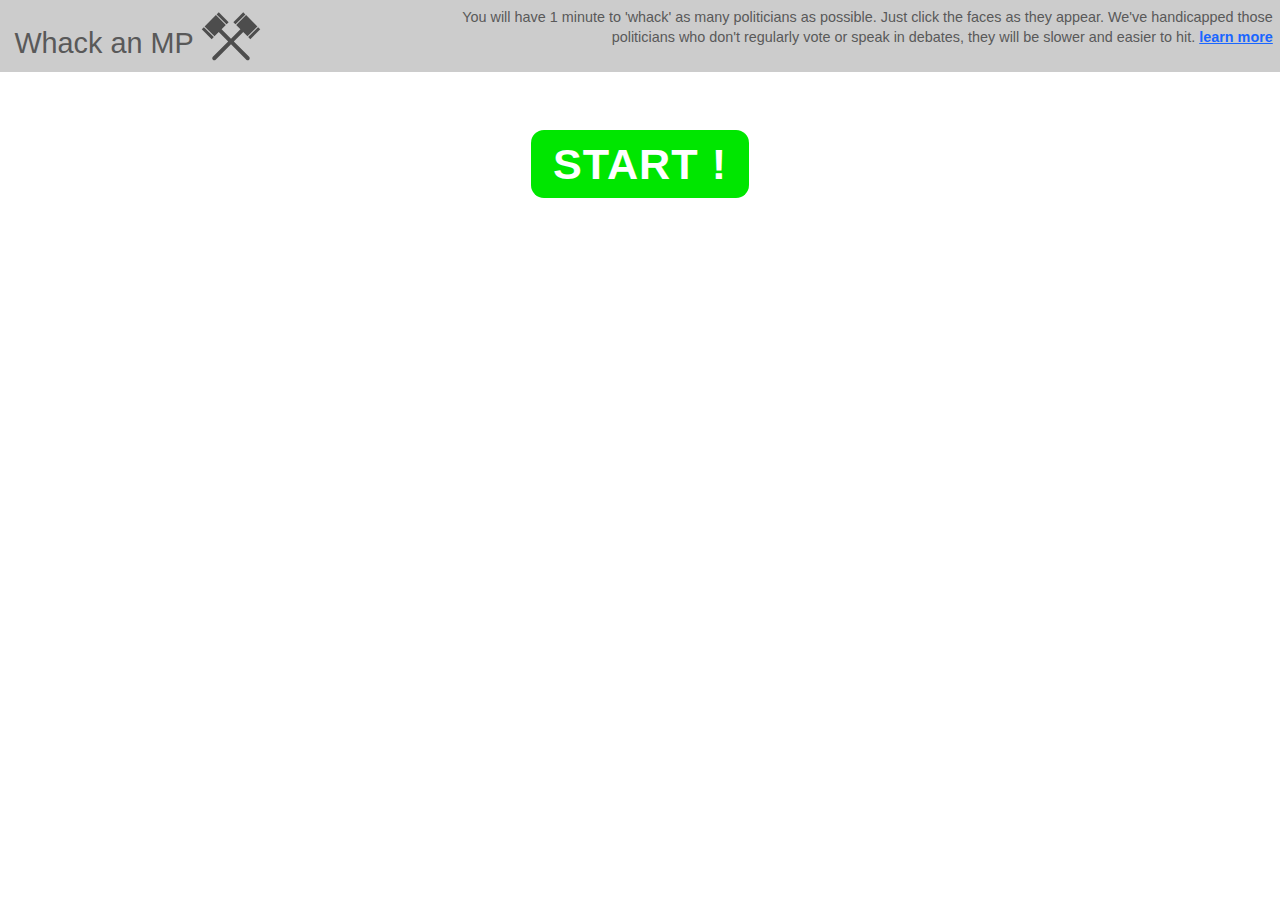
<file: index.html>
<!DOCTYPE html>
<html>
<head>
  <meta charset="utf-8">
  <meta http-equiv="X-UA-Compatible" content="IE=edge,chrome=1">
  <title></title>
  <meta name="description" content="">
  <meta name="viewport" content="width=device-width">

  <link rel="stylesheet" href="css/styles.css">

  <script type="text/javascript" src="http://code.jquery.com/jquery-1.9.1.min.js"></script>
</head>
<body>

  <header class="site-header clear-fix">
    <div class="branding">
      <h1>Whack an MP</h1>
      <img src="img/hammers.svg">
    </div> <!-- end .branding -->

    <div class="instructions">
      <p>You will have 1 minute to 'whack' as many politicians as possible. Just click the faces as they appear. We've handicapped those politicians who don't regularly vote or speak in debates, they will be slower and easier to hit. <a href="about.html">learn more</a></p>
    </div> <!-- end .instructions -->
  </header> <!-- end .site-header -->

  <div class="start">
    <button class="start-btn">START !</button>
  </div>

  <div class="main">

    <ul class="mp-grid clear-fix">
      <li class="mp-containter">
        <div class="mp">
          <div class="mp-img"></div>
        </div>
      </li>

      <li class="mp-containter">
        <div class="mp">
          <div class="mp-img"></div>
        </div>
      </li>

      <li class="mp-containter">
        <div class="mp">
          <div class="mp-img"></div>
        </div>
      </li>

      <li class="mp-containter">
        <div class="mp">
          <div class="mp-img"></div>
        </div>
      </li>

      <li class="mp-containter">
        <div class="mp">
          <div class="mp-img"></div>
        </div>
      </li>

      <li class="mp-containter">
        <div class="mp">
          <div class="mp-img"></div>
        </div>
      </li>

      <li class="mp-containter">
        <div class="mp">
          <div class="mp-img"></div>
        </div>
      </li>

      <li class="mp-containter">
        <div class="mp">
          <div class="mp-img"></div>
        </div>
      </li>

      <li class="mp-containter">
        <div class="mp">
          <div class="mp-img"></div>
        </div>
      </li>

      <li class="mp-containter">
        <div class="mp">
          <div class="mp-img"></div>
        </div>
      </li>

      <li class="mp-containter">
        <div class="mp">
          <div class="mp-img"></div>
        </div>
      </li>

      <li class="mp-containter">
        <div class="mp">
          <div class="mp-img"></div>
        </div>
      </li>

    </ul> <!-- end .mp-grid -->

    <div class="rar clear-fix">
      <div class="timer">
        time: <span class="sec">60</span>s
      </div>

      <div class="game-score">
        score: <span class="score-text">40</span>
      </div>
    </div>

  </div> <!-- end .main -->
  
  <script src="//ajax.googleapis.com/ajax/libs/jquery/1.9.1/jquery.min.js"></script>
  <script type="text/javascript" src="js/script.js"></script>
</body>
</html>
</file>
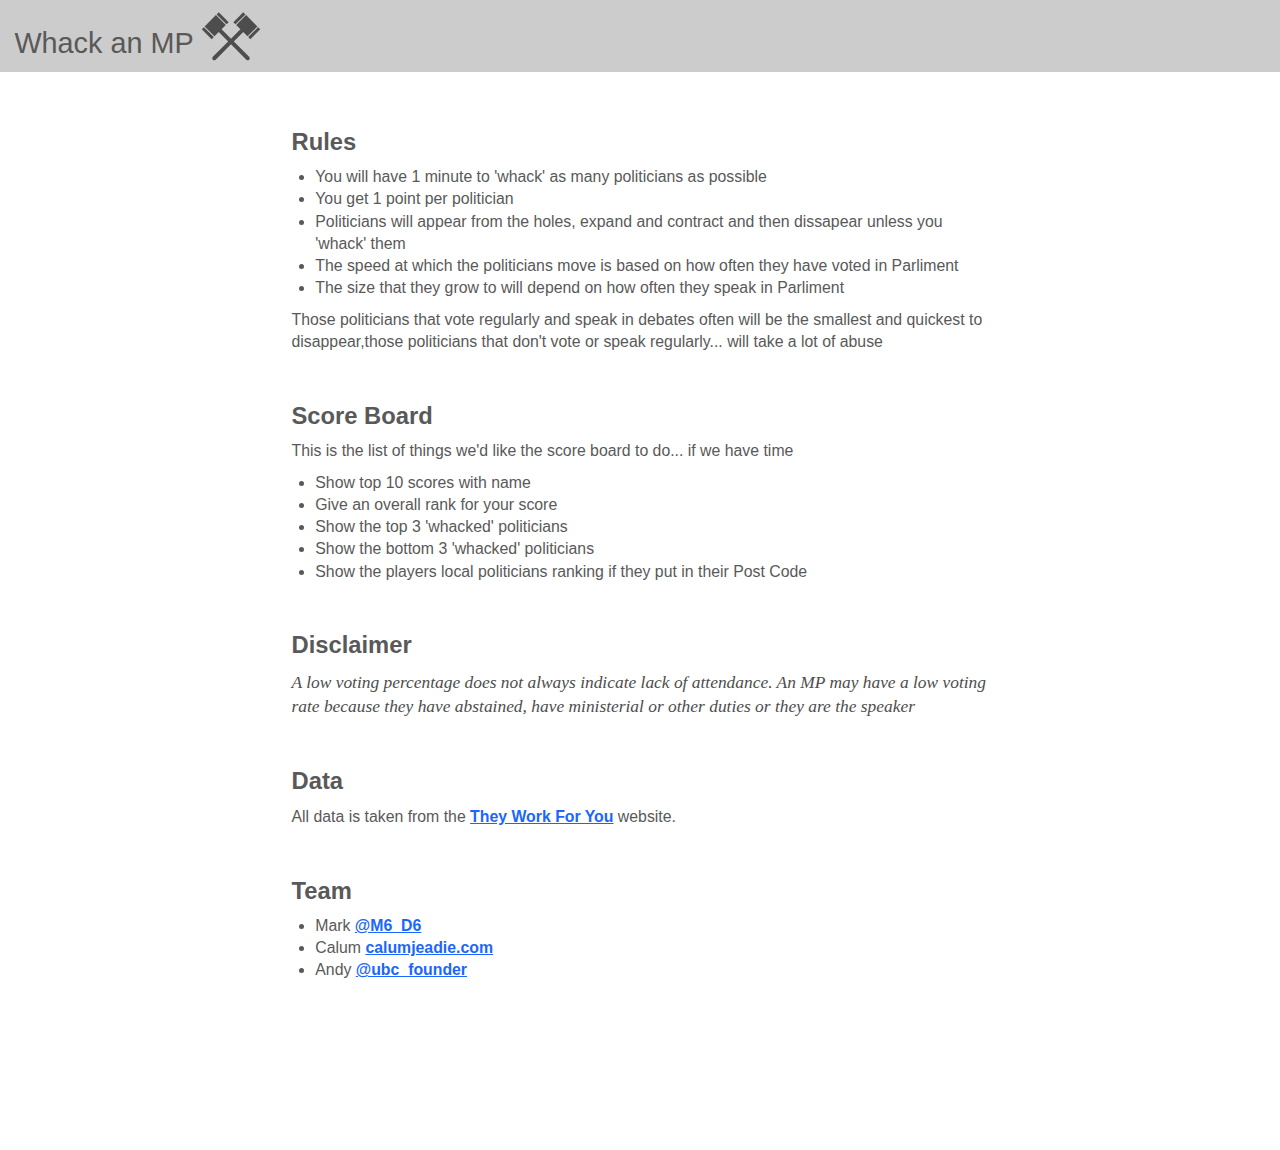
<file: about.html>
<!DOCTYPE html>
<html>
<head>
  <meta charset="utf-8">
  <meta http-equiv="X-UA-Compatible" content="IE=edge,chrome=1">
  <title></title>
  <meta name="description" content="">
  <meta name="viewport" content="width=device-width">

  <link rel="stylesheet" href="css/styles.css">
</head>
<body>

  <header class="site-header clear-fix">
    <div class="branding">
      <h1>Whack an MP</h1>
      <img src="img/hammers.svg">
    </div> <!-- end .branding -->
  </header> <!-- end .site-header -->

  <div class="about-wrap">
    <h2> Rules </h2>
    
    <ul class="text-list">
      <li> You will have 1 minute to 'whack' as many politicians as possible </li>
      <li> You get 1 point per politician </li>
      <li> Politicians will appear from the holes, expand and contract and then dissapear unless you 'whack' them </li>
      <li> The speed at which the politicians move is based on how often they have voted in Parliment </li>
      <li> The size that they grow to will depend on how often they speak in Parliment</li>
    </ul>

    <p> Those politicians that vote regularly and speak in debates often will be the smallest and quickest to disappear,those politicians that don't vote or speak regularly... will take a lot of abuse</p>

    <h2> Score Board </h2>

    <p>This is the list of things we'd like the score board to do... if we have time</p>

    <ul class="text-list">
      <li> Show top 10 scores with name </li>
      <li> Give an overall rank for your score </li>
      <li> Show the top 3 'whacked' politicians </li>
      <li> Show the bottom 3 'whacked' politicians </li>
      <li> Show the players local politicians ranking if they put in their Post Code </li>
    </ul>

    <h2> Disclaimer </h2>

    <p><em> A low voting percentage does not always indicate lack of attendance. An MP may have a low voting rate because they have abstained, have ministerial or other duties or they are the speaker</em></p>

    <h2>Data</h2>

    <p> All data is taken from the <a href="http://www.theyworkforyou.com">They Work For You</a> website. </p>

    <h2> Team </h2>

    <ul class="text-list">
      <li> Mark <a href="https://twitter.com/M6_D6">@M6_D6</a></li>
      <li> Calum <a href="http://www.calumjeadie.com/">calumjeadie.com</a></li>
      <li> Andy <a href="https://twitter.com/ubc_founder">@ubc_founder</a></li>
    </ul>
  </div> <!-- end .about-wrap -->
  
  <script src="//ajax.googleapis.com/ajax/libs/jquery/1.9.1/jquery.min.js"></script>
  <script type="text/javascript" src="js/script.js"></script>
</body>
</html>
</file>
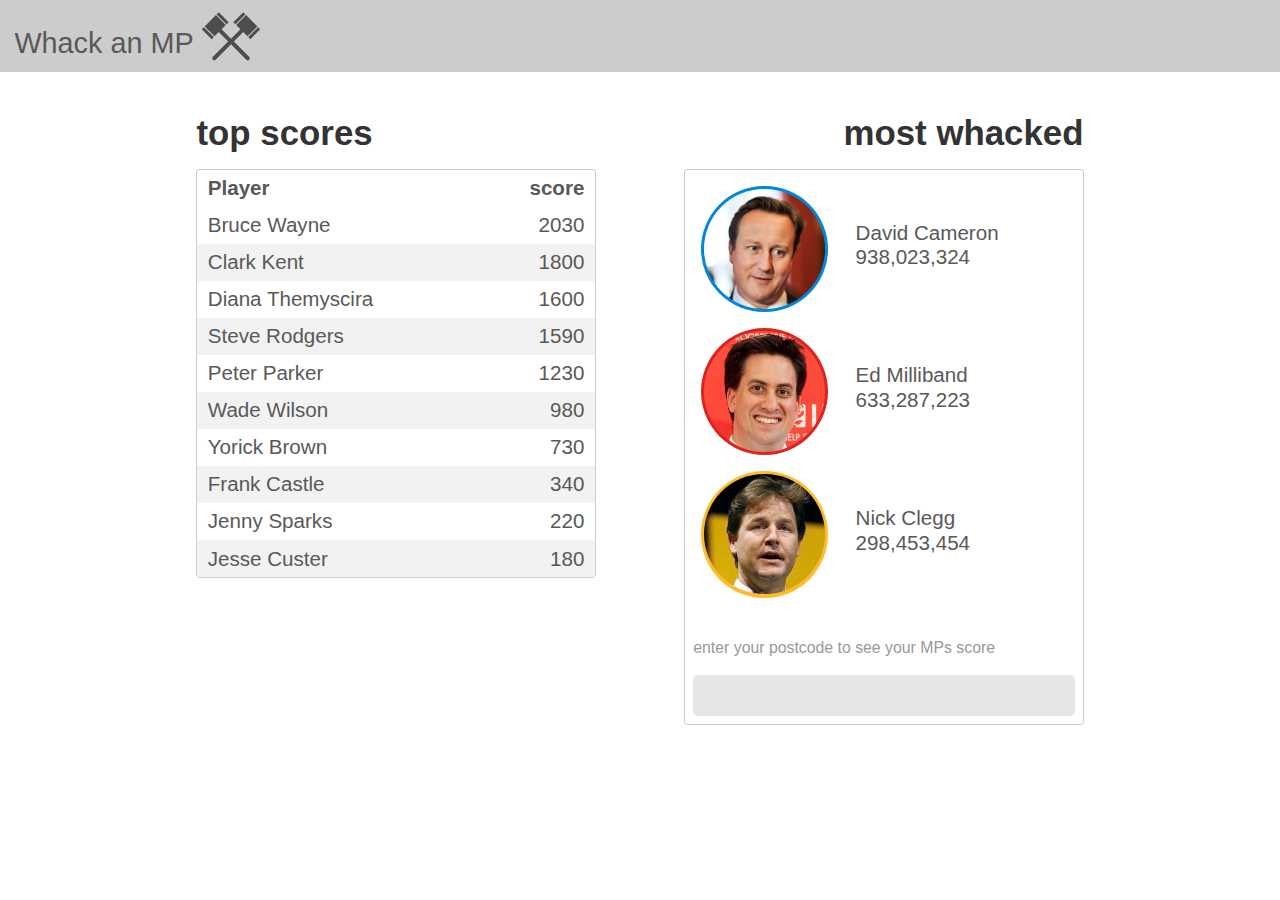
<file: scoreboard.html>
<!DOCTYPE html>
<html>
<head>
  <meta charset="utf-8">
  <meta http-equiv="X-UA-Compatible" content="IE=edge,chrome=1">
  <title></title>
  <meta name="description" content="">
  <meta name="viewport" content="width=device-width">

  <link rel="stylesheet" href="css/styles.css">
</head>
<body>

  <header class="site-header clear-fix">
    <div class="branding">
      <h1>Whack an MP</h1>
      <img src="img/hammers.svg">
    </div> <!-- end .branding -->
  </header> <!-- end .site-header -->

  <div class="scoreboard-wrap clear-fix">
    <h2>top scores <span>most whacked</span></h2>

    <div class="scores player-scores">
      <table>
        <thead>
          <th>Player</th>
          <th>score</th>
        </thead>
        <tr>
          <td>Bruce Wayne</td>
          <td>2030</td>
        </tr>
        <tr>
          <td>Clark Kent</td>
          <td>1800</td>
        </tr>
        <tr>
          <td>Diana Themyscira</td>
          <td>1600</td>
        </tr>
        <tr>
          <td>Steve Rodgers</td>
          <td>1590</td>
        </tr>
        <tr>
          <td>Peter Parker</td>
          <td>1230</td>
        </tr>
        <tr>
          <td>Wade Wilson</td>
          <td>980</td>
        </tr>
        <tr>
          <td>Yorick Brown</td>
          <td>730</td>
        </tr>
        <tr>
          <td>Frank Castle</td>
          <td>340</td>
        </tr>
        <tr>
          <td>Jenny Sparks</td>
          <td>220</td>
        </tr>
        <tr>
          <td>Jesse Custer</td>
          <td>180</td>
        </tr>
      </table>
    </div> <!-- end .player-scores -->

    <div class="scores mp-scores">
      <ul>
        <li class="mp-s show dave party-con">
          <div class="mp-img"></div>
          <span class="mp-name">David Cameron</span>
          <span class="mp-score">938,023,324</span>
        </li>
        <li class="mp-s show ed party-lab">
          <div class="mp-img"></div>
          <span class="mp-name">Ed Milliband</span>
          <span class="mp-score">633,287,223</span>
        </li>
        <li class="mp-s show nick party-lib">
          <div class="mp-img"></div>
          <span class="mp-name">Nick Clegg</span>
          <span class="mp-score">298,453,454</span>
        </li>
      </ul>
      <span class="p-code">enter your postcode to see your MPs score</span>
      <input type="text">
    </div> <!-- end .mp-scores -->

    <div class="mp-top">
    </div> <!-- end .mp-top -->

  </div> <!-- end .scoreboard-wrap --> 
  
  <script src="//ajax.googleapis.com/ajax/libs/jquery/1.9.1/jquery.min.js"></script>
  <script type="text/javascript" src="js/script.js"></script>
</body>
</html>
</file>
<file: css/styles.css>
@charset "UTF-8";
/* normalize.css v2.0.1 | MIT License | git.io/normalize */
/* ==========================================================================
   HTML5 display definitions
   ========================================================================== */
/*
 * Corrects `block` display not defined in IE 8/9.
 */
/* line 21, ../sass/_normalize.scss */
article,
aside,
details,
figcaption,
figure,
footer,
header,
hgroup,
nav,
section,
summary {
  display: block;
}

/*
 * Corrects `inline-block` display not defined in IE 8/9.
 */
/* line 31, ../sass/_normalize.scss */
audio,
canvas,
video {
  display: inline-block;
}

/*
 * Prevents modern browsers from displaying `audio` without controls.
 * Remove excess height in iOS 5 devices.
 */
/* line 40, ../sass/_normalize.scss */
audio:not([controls]) {
  display: none;
  height: 0;
}

/*
 * Addresses styling for `hidden` attribute not present in IE 8/9.
 */
/* line 49, ../sass/_normalize.scss */
[hidden] {
  display: none;
}

/* ==========================================================================
   Base
   ========================================================================== */
/*
 * 1. Sets default font family to sans-serif.
 * 2. Prevents iOS text size adjust after orientation change, without disabling
 *    user zoom.
 */
/* line 63, ../sass/_normalize.scss */
html {
  font-family: sans-serif;
  /* 1 */
  -webkit-text-size-adjust: 100%;
  /* 2 */
  -ms-text-size-adjust: 100%;
  /* 2 */
}

/*
 * Removes default margin.
 */
/* line 73, ../sass/_normalize.scss */
body {
  margin: 0;
}

/* ==========================================================================
   Links
   ========================================================================== */
/*
 * Addresses `outline` inconsistency between Chrome and other browsers.
 */
/* line 85, ../sass/_normalize.scss */
a:focus {
  outline: thin dotted;
}

/*
 * Improves readability when focused and also mouse hovered in all browsers.
 */
/* line 94, ../sass/_normalize.scss */
a:active,
a:hover {
  outline: 0;
}

/* ==========================================================================
   Typography
   ========================================================================== */
/*
 * Addresses `h1` font sizes within `section` and `article` in Firefox 4+,
 * Safari 5, and Chrome.
 */
/* line 107, ../sass/_normalize.scss */
h1 {
  font-size: 2em;
}

/*
 * Addresses styling not present in IE 8/9, Safari 5, and Chrome.
 */
/* line 115, ../sass/_normalize.scss */
abbr[title] {
  border-bottom: 1px dotted;
}

/*
 * Addresses style set to `bolder` in Firefox 4+, Safari 5, and Chrome.
 */
/* line 124, ../sass/_normalize.scss */
b,
strong {
  font-weight: bold;
}

/*
 * Addresses styling not present in Safari 5 and Chrome.
 */
/* line 132, ../sass/_normalize.scss */
dfn {
  font-style: italic;
}

/*
 * Addresses styling not present in IE 8/9.
 */
/* line 140, ../sass/_normalize.scss */
mark {
  background: #ff0;
  color: #000;
}

/*
 * Corrects font family set oddly in Safari 5 and Chrome.
 */
/* line 153, ../sass/_normalize.scss */
code,
kbd,
pre,
samp {
  font-family: monospace, serif;
  font-size: 1em;
}

/*
 * Improves readability of pre-formatted text in all browsers.
 */
/* line 162, ../sass/_normalize.scss */
pre {
  white-space: pre;
  white-space: pre-wrap;
  word-wrap: break-word;
}

/*
 * Sets consistent quote types.
 */
/* line 172, ../sass/_normalize.scss */
q {
  quotes: "\201C" "\201D" "\2018" "\2019";
}

/*
 * Addresses inconsistent and variable font size in all browsers.
 */
/* line 180, ../sass/_normalize.scss */
small {
  font-size: 80%;
}

/*
 * Prevents `sub` and `sup` affecting `line-height` in all browsers.
 */
/* line 189, ../sass/_normalize.scss */
sub,
sup {
  font-size: 75%;
  line-height: 0;
  position: relative;
  vertical-align: baseline;
}

/* line 196, ../sass/_normalize.scss */
sup {
  top: -0.5em;
}

/* line 200, ../sass/_normalize.scss */
sub {
  bottom: -0.25em;
}

/* ==========================================================================
   Embedded content
   ========================================================================== */
/*
 * Removes border when inside `a` element in IE 8/9.
 */
/* line 212, ../sass/_normalize.scss */
img {
  border: 0;
}

/*
 * Corrects overflow displayed oddly in IE 9.
 */
/* line 220, ../sass/_normalize.scss */
svg:not(:root) {
  overflow: hidden;
}

/* ==========================================================================
   Figures
   ========================================================================== */
/*
 * Addresses margin not present in IE 8/9 and Safari 5.
 */
/* line 232, ../sass/_normalize.scss */
figure {
  margin: 0;
}

/* ==========================================================================
   Forms
   ========================================================================== */
/*
 * Define consistent border, margin, and padding.
 */
/* line 244, ../sass/_normalize.scss */
fieldset {
  border: 1px solid #c0c0c0;
  margin: 0 2px;
  padding: 0.35em 0.625em 0.75em;
}

/*
 * 1. Corrects color not being inherited in IE 8/9.
 * 2. Remove padding so people aren't caught out if they zero out fieldsets.
 */
/* line 255, ../sass/_normalize.scss */
legend {
  border: 0;
  /* 1 */
  padding: 0;
  /* 2 */
}

/*
 * 1. Corrects font family not being inherited in all browsers.
 * 2. Corrects font size not being inherited in all browsers.
 * 3. Addresses margins set differently in Firefox 4+, Safari 5, and Chrome
 */
/* line 269, ../sass/_normalize.scss */
button,
input,
select,
textarea {
  font-family: inherit;
  /* 1 */
  font-size: 100%;
  /* 2 */
  margin: 0;
  /* 3 */
}

/*
 * Addresses Firefox 4+ setting `line-height` on `input` using `!important` in
 * the UA stylesheet.
 */
/* line 281, ../sass/_normalize.scss */
button,
input {
  line-height: normal;
}

/*
 * 1. Avoid the WebKit bug in Android 4.0.* where (2) destroys native `audio`
 *    and `video` controls.
 * 2. Corrects inability to style clickable `input` types in iOS.
 * 3. Improves usability and consistency of cursor style between image-type
 *    `input` and others.
 */
/* line 296, ../sass/_normalize.scss */
button,
html input[type="button"],
input[type="reset"],
input[type="submit"] {
  -webkit-appearance: button;
  /* 2 */
  cursor: pointer;
  /* 3 */
}

/*
 * Re-set default cursor for disabled elements.
 */
/* line 306, ../sass/_normalize.scss */
button[disabled],
input[disabled] {
  cursor: default;
}

/*
 * 1. Addresses box sizing set to `content-box` in IE 8/9.
 * 2. Removes excess padding in IE 8/9.
 */
/* line 316, ../sass/_normalize.scss */
input[type="checkbox"],
input[type="radio"] {
  box-sizing: border-box;
  /* 1 */
  padding: 0;
  /* 2 */
}

/*
 * 1. Addresses `appearance` set to `searchfield` in Safari 5 and Chrome.
 * 2. Addresses `box-sizing` set to `border-box` in Safari 5 and Chrome
 *    (include `-moz` to future-proof).
 */
/* line 327, ../sass/_normalize.scss */
input[type="search"] {
  -webkit-appearance: textfield;
  /* 1 */
  -moz-box-sizing: content-box;
  -webkit-box-sizing: content-box;
  /* 2 */
  box-sizing: content-box;
}

/*
 * Removes inner padding and search cancel button in Safari 5 and Chrome
 * on OS X.
 */
/* line 340, ../sass/_normalize.scss */
input[type="search"]::-webkit-search-cancel-button,
input[type="search"]::-webkit-search-decoration {
  -webkit-appearance: none;
}

/*
 * Removes inner padding and border in Firefox 4+.
 */
/* line 349, ../sass/_normalize.scss */
button::-moz-focus-inner,
input::-moz-focus-inner {
  border: 0;
  padding: 0;
}

/*
 * 1. Removes default vertical scrollbar in IE 8/9.
 * 2. Improves readability and alignment in all browsers.
 */
/* line 359, ../sass/_normalize.scss */
textarea {
  overflow: auto;
  /* 1 */
  vertical-align: top;
  /* 2 */
}

/* ==========================================================================
   Tables
   ========================================================================== */
/*
 * Remove most spacing between table cells.
 */
/* line 372, ../sass/_normalize.scss */
table {
  border-collapse: collapse;
  border-spacing: 0;
}

/* line 4, ../sass/_typography.scss */
body {
  font-size: .9em;
  font-family: sans-serif;
  line-height: 1.4;
}

/* line 20, ../sass/_typography.scss */
h1,
h2,
h3,
h4,
h5,
h6,
p,
ul,
ol,
blockquote,
pre {
  margin: 0 0 .6em 0;
}

/* line 24, ../sass/_typography.scss */
h1 {
  margin-bottom: 0.3em;
  line-height: 1.2;
}

/* line 29, ../sass/_typography.scss */
h2 {
  margin-bottom: 0.4em;
  line-height: 1.2666;
}

/* line 34, ../sass/_typography.scss */
h3 {
  margin-bottom: 0.51282em;
  line-height: 1.3333;
}

/* line 39, ../sass/_typography.scss */
ol {
  padding-left: 1.4em;
}

/* line 43, ../sass/_typography.scss */
ul {
  padding: 0;
  list-style: none;
}

/* line 48, ../sass/_typography.scss */
a {
  color: #1a66ff;
  font-weight: bolder;
}
/* line 52, ../sass/_typography.scss */
a:hover {
  color: #004ce6;
}

/* line 57, ../sass/_typography.scss */
blockquote {
  margin: 0;
  padding: 0 2em;
  border-left: 0.2em solid #595959;
  font-style: italic;
}
/* line 63, ../sass/_typography.scss */
blockquote p:before {
  margin: 0 0.2em 0 -0.6em;
  content: "“";
}
/* line 68, ../sass/_typography.scss */
blockquote p:after {
  content: "”";
}

/* line 73, ../sass/_typography.scss */
p code {
  -webkit-border-radius: 0.2em;
  -moz-border-radius: 0.2em;
  -ms-border-radius: 0.2em;
  -o-border-radius: 0.2em;
  border-radius: 0.2em;
  padding: .1em .4em .2em;
  border: 1px solid #d9d9d9;
  background-color: #f2f2f2;
}

/* line 81, ../sass/_typography.scss */
pre {
  -webkit-border-radius: 0.2em;
  -moz-border-radius: 0.2em;
  -ms-border-radius: 0.2em;
  -o-border-radius: 0.2em;
  border-radius: 0.2em;
  padding: .85em 1.05em;
  background-color: #8c8c8c;
  color: white;
}

/* line 89, ../sass/_typography.scss */
hr {
  margin: 2em 0;
  border: 0;
  border-top: 1px dashed #595959;
}

/* line 95, ../sass/_typography.scss */
em {
  font-family: serif;
  font-size: 1.1em;
  color: #4d4d4d;
}

/* line 4, ../sass/_buttons.scss */
.btn {
  -webkit-border-radius: 0.2em;
  -moz-border-radius: 0.2em;
  -ms-border-radius: 0.2em;
  -o-border-radius: 0.2em;
  border-radius: 0.2em;
  display: inline-block;
  padding: .4em .6em;
  border: 0;
  background-color: #595959;
  color: white;
  text-decoration: none;
  font-weight: normal;
  line-height: 1;
}
/* line 16, ../sass/_buttons.scss */
.btn:hover {
  background-color: #a6a6a6;
  color: white;
}

/* line 4, ../sass/_header.scss */
.site-header {
  background: #cccccc;
  position: fixed;
  height: 5em;
  top: 0;
  left: 0;
  width: 100%;
  z-index: 999;
}

/* line 14, ../sass/_header.scss */
.branding {
  float: left;
  width: 35%;
}
/* line 18, ../sass/_header.scss */
.branding h1 {
  font-weight: normal;
  margin: .9em .5em 0;
  float: left;
}
/* line 24, ../sass/_header.scss */
.branding img {
  float: left;
  margin: 0.4em 0 0 -0.5em;
}

/* line 30, ../sass/_header.scss */
.instructions {
  float: left;
  width: 65%;
  padding: .5em;
  text-align: right;
}

/* line 4, ../sass/_grid.scss */
.main {
  position: fixed;
  top: 5em;
  left: 0;
  width: 100%;
}

/* line 15, ../sass/_grid.scss */
.mp-containter {
  float: left;
  width: 25%;
  height: 10em;
}

/* line 22, ../sass/_grid.scss */
.mp,
.mp-s {
  -webkit-border-radius: 10em;
  -moz-border-radius: 10em;
  -ms-border-radius: 10em;
  -o-border-radius: 10em;
  border-radius: 10em;
  -webkit-transition-property: all;
  -moz-transition-property: all;
  -o-transition-property: all;
  transition-property: all;
  -webkit-transition-duration: 0.15s;
  -moz-transition-duration: 0.15s;
  -o-transition-duration: 0.15s;
  transition-duration: 0.15s;
  height: 1em;
  width: 1em;
  background-color: #ff00aa;
  margin: 4em auto;
  cursor: pointer;
  padding: .2em;
}

/* line 35, ../sass/_grid.scss */
.mp-img {
  -webkit-border-radius: 10em;
  -moz-border-radius: 10em;
  -ms-border-radius: 10em;
  -o-border-radius: 10em;
  border-radius: 10em;
  -webkit-transition-property: all;
  -moz-transition-property: all;
  -o-transition-property: all;
  transition-property: all;
  -webkit-transition-duration: 0.15s;
  -moz-transition-duration: 0.15s;
  -o-transition-duration: 0.15s;
  transition-duration: 0.15s;
  background-image: url(../img/dave.jpg);
  width: 100%;
  height: 100%;
  opacity: 0;
  background-size: cover;
  background-position: center;
}

/* line 48, ../sass/_grid.scss */
.show {
  height: 8em;
  width: 8em;
  margin: 1em auto;
}
/* line 53, ../sass/_grid.scss */
.show .mp-img {
  opacity: 1;
}

/* line 58, ../sass/_grid.scss */
.pop {
  -webkit-transition-duration: 0;
  -moz-transition-duration: 0;
  -o-transition-duration: 0;
  transition-duration: 0;
  background-image: url(../img/pop.svg);
  background-color: white !important;
  height: 60px;
  width: 60px;
  margin: 2.5em auto;
}
/* line 67, ../sass/_grid.scss */
.pop .mp-img {
  opacity: 0;
}

/* line 72, ../sass/_grid.scss */
.party-lab {
  background-color: #DC241f;
}

/* line 76, ../sass/_grid.scss */
.party-con {
  background-color: #0087DC;
}

/* line 80, ../sass/_grid.scss */
.party-lib {
  background-color: #FDBB30;
}

/* line 84, ../sass/_grid.scss */
.party-other {
  background-color: #999999;
}

/* line 4, ../sass/_about.scss */
.about-wrap {
  font-size: 1.1em;
  padding: 5em 0 10em;
  margin: 0 auto;
  width: 90%;
  max-width: 44em;
}
/* line 11, ../sass/_about.scss */
.about-wrap h2 {
  margin-top: 2em;
}

/* line 4, ../sass/_scoreboard.scss */
.scoreboard-wrap {
  font-size: 1.1em;
  padding: 7em 0 10em;
  margin: 0 auto;
  width: 90%;
  max-width: 56em;
}
/* line 11, ../sass/_scoreboard.scss */
.scoreboard-wrap h2 {
  font-size: 2.2em;
  color: #333333;
}
/* line 16, ../sass/_scoreboard.scss */
.scoreboard-wrap h2 span {
  float: right;
}

/* line 21, ../sass/_scoreboard.scss */
.scores {
  -webkit-border-radius: 0.2em;
  -moz-border-radius: 0.2em;
  -ms-border-radius: 0.2em;
  -o-border-radius: 0.2em;
  border-radius: 0.2em;
  float: left;
  width: 45%;
  border: 1px solid #cccccc;
}

/* line 29, ../sass/_scoreboard.scss */
.player-scores {
  margin-right: 10%;
}

/* line 33, ../sass/_scoreboard.scss */
.player-scores table {
  font-size: 1.3em;
  width: 100%;
}
/* line 37, ../sass/_scoreboard.scss */
.player-scores table th {
  text-align: left;
}
/* line 42, ../sass/_scoreboard.scss */
.player-scores table td,
.player-scores table th {
  width: 70%;
  padding: .2em .5em;
}
/* line 48, ../sass/_scoreboard.scss */
.player-scores table td:nth-child(2n),
.player-scores table th:nth-child(2n) {
  width: 30%;
  text-align: right;
}
/* line 53, ../sass/_scoreboard.scss */
.player-scores table tr:nth-child(even) {
  background-color: #f2f2f2;
}

/* line 59, ../sass/_scoreboard.scss */
.mp-scores .mp-s {
  margin: 1em;
  position: relative;
}
/* line 64, ../sass/_scoreboard.scss */
.mp-scores .p-code {
  color: #999999;
  padding: .5em;
  display: block;
  margin-top: 2em;
}
/* line 71, ../sass/_scoreboard.scss */
.mp-scores input {
  -webkit-border-radius: 0.3em;
  -moz-border-radius: 0.3em;
  -ms-border-radius: 0.3em;
  -o-border-radius: 0.3em;
  border-radius: 0.3em;
  margin: .5em 2%;
  width: 96%;
  appearance: none;
  height: 2.6em;
  border: 0;
  background-color: #e6e6e6;
}
/* line 83, ../sass/_scoreboard.scss */
.mp-scores .mp-name,
.mp-scores .mp-score {
  position: absolute;
  font-size: 1.3em;
  top: 1.6em;
  left: 7.5em;
  width: 10em;
}
/* line 91, ../sass/_scoreboard.scss */
.mp-scores .mp-score {
  top: 2.8em;
}

/* line 96, ../sass/_scoreboard.scss */
.dave .mp-img {
  background-image: url(../img/dave.jpg) !important;
}

/* line 100, ../sass/_scoreboard.scss */
.ed .mp-img {
  background-image: url(../img/ed.jpg) !important;
}

/* line 104, ../sass/_scoreboard.scss */
.nick .mp-img {
  background-image: url(../img/nick.jpg) !important;
}

/* line 4, ../sass/_start.scss */
.start {
  position: absolute;
  top: 0;
  left: 0;
  right: 0;
  bottom: 0;
  background-color: white;
  z-index: 998;
  padding: 9em;
  text-align: center;
}

/* line 16, ../sass/_start.scss */
.start-btn {
  -webkit-border-radius: 0.3em;
  -moz-border-radius: 0.3em;
  -ms-border-radius: 0.3em;
  -o-border-radius: 0.3em;
  border-radius: 0.3em;
  margin: 0 auto;
  border: 0;
  background-color: #00e600;
  color: white;
  font-size: 3em;
  font-weight: bold;
  letter-spacing: 1px;
  padding: .25em .5em .2em;
}
/* line 28, ../sass/_start.scss */
.start-btn:hover {
  background-color: #00b300;
}

/* line 31, ../sass/styles.scss */
.text-list {
  list-style: disc;
  padding-left: 1.5em;
}

/* line 36, ../sass/styles.scss */
.clear-fix:after {
  content: "";
  display: table;
  clear: both;
}

/* line 46, ../sass/styles.scss */
* {
  -webkit-box-sizing: border-box;
  -moz-box-sizing: border-box;
  box-sizing: border-box;
}

/* line 50, ../sass/styles.scss */
body {
  background-color: white;
  color: #595959;
}

/* line 61, ../sass/styles.scss */
.timer,
.game-score {
  text-align: center;
  font-size: 4em;
  color: #3377ff;
  font-weight: bold;
  float: left;
  margin-right: 1em;
}

/* line 70, ../sass/styles.scss */
.game-score {
  color: #ff33bb;
}

/* line 74, ../sass/styles.scss */
.rar {
  width: 46em;
  margin: 0 auto;
}
</file>
